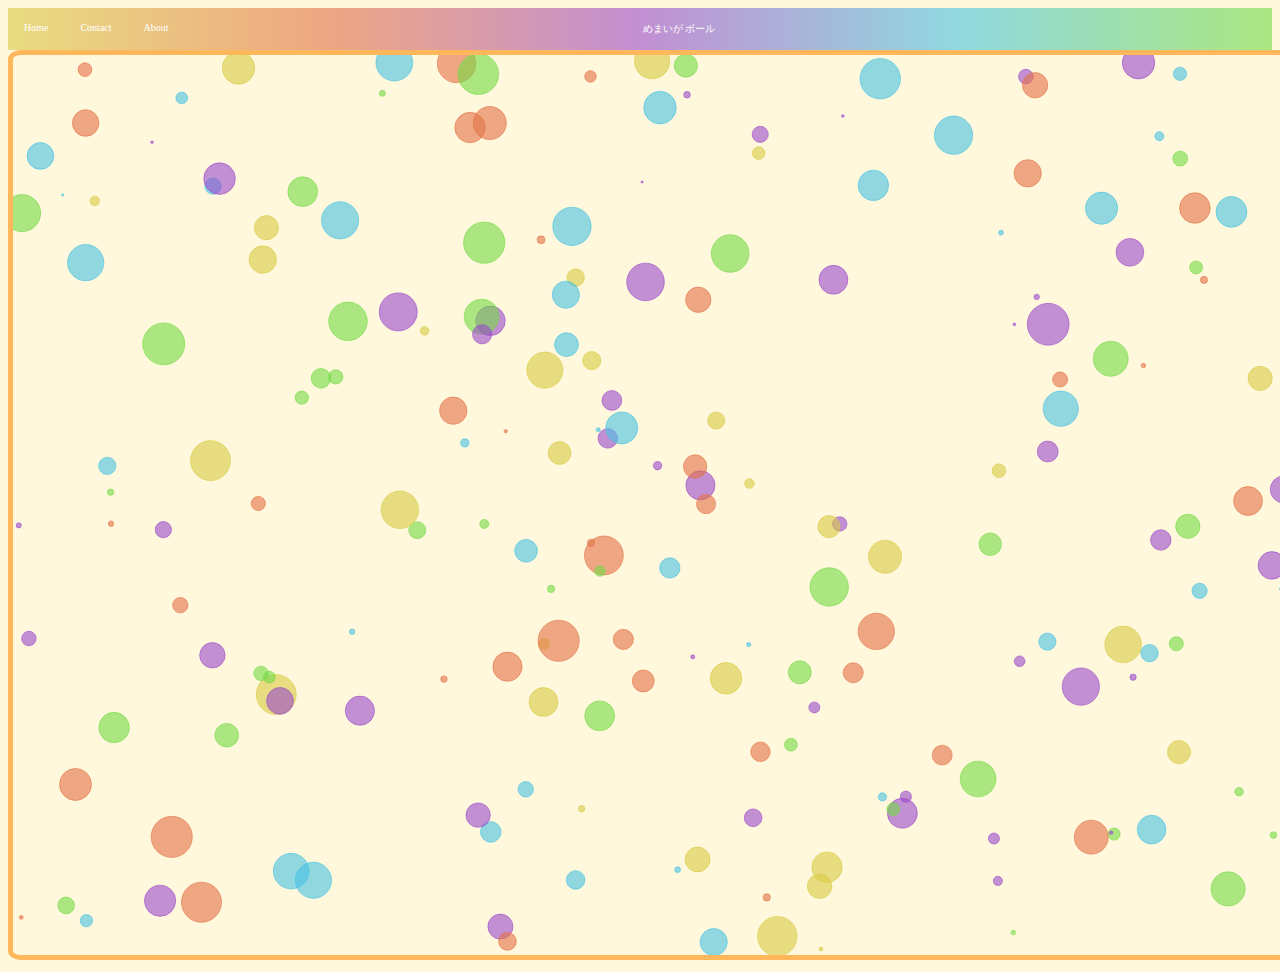
<file: index.html>
<!DOCTYPE html>
<html lang="en">

<head>
    <meta charset="UTF-8">
    <meta name="viewport" content="width=device-width, initial-scale=1.0">
    <title>DIZZY-BALLS Animation</title>
    <title>CANVAS ILLUSTRATION</title>
    <link href="style.css" type="text/css" rel="stylesheet">
    <link href="navbar.css" type="text/css" rel="stylesheet">

</head>

<body>
    <ul>
        <li><a href="index.html">Home</a></li>
        <li><a href="contact.html">Contact</a></li>
        <li><a href="about.html">About</a></li>
        <li id="heading" style="text-align: center; margin-inline-start: 35%">
            <a>めまいが ボール<br>
        </li>
    </ul>
    <canvas class="container"></canvas>
    <script src="script.js" type="text/javascript"></Script>
</body>

</html>
</file>
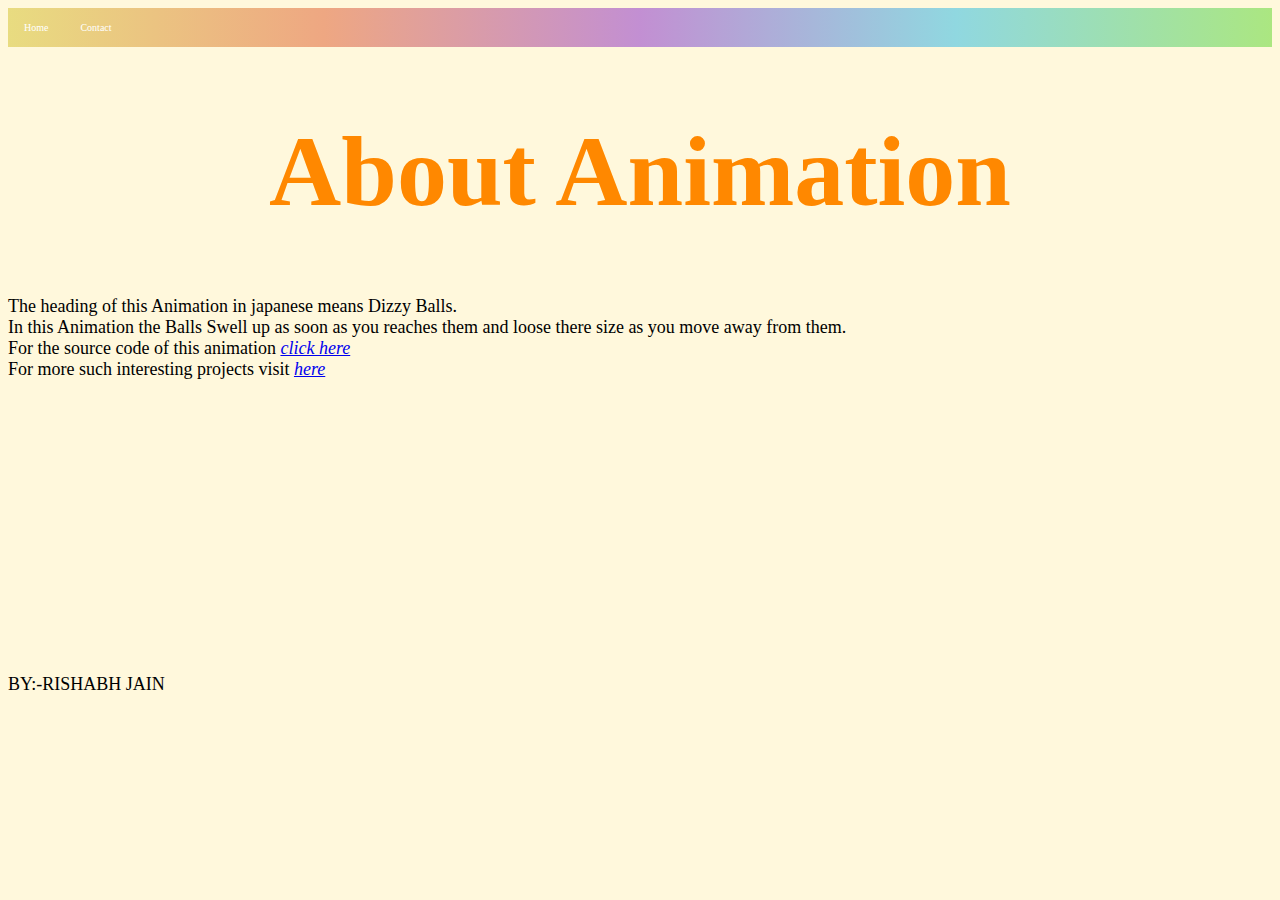
<file: about.html>
<!DOCTYPE html>
<html lang="en">

<head>
    <meta charset="UTF-8">
    <meta name="viewport" content="width=device-width, initial-scale=1.0">
    <link href="style.css" type="text/css" rel="stylesheet">
    <link href="navbar.css" type="text/css" rel="stylesheet">
    <title>About</title>
</head>

<body>
    <ul>
        <li><a href="index.html">Home</a></li>
        <li><a href="contact.html">Contact</a></li>
    </ul>
    <h1>About Animation</h1>
    <p id="para"> The heading of this Animation in japanese means Dizzy Balls.<br>In this Animation the Balls Swell
        up as
        soon as you
        reaches them and loose there size as you move away from them.<br>
        For the source code of this animation <i> <a href="https://github.com/Nazi-pikachu/basic-game-develpement">click
                here</i></a>
        <br>For more such interesting projects visit <a href="https://github.com/Nazi-pikachu"><i>here</i></a>
        <br>
        <br>
        <br>
        <br>
        <br>
        <br>
        <br>
        <br>
        <br>
        <br>
        <br>
        <br>
        <br>
        <br>
        <br>
        <a style="text-align: left;">BY:-RISHABH JAIN</a>
    </p>

</body>

</html>
</file>
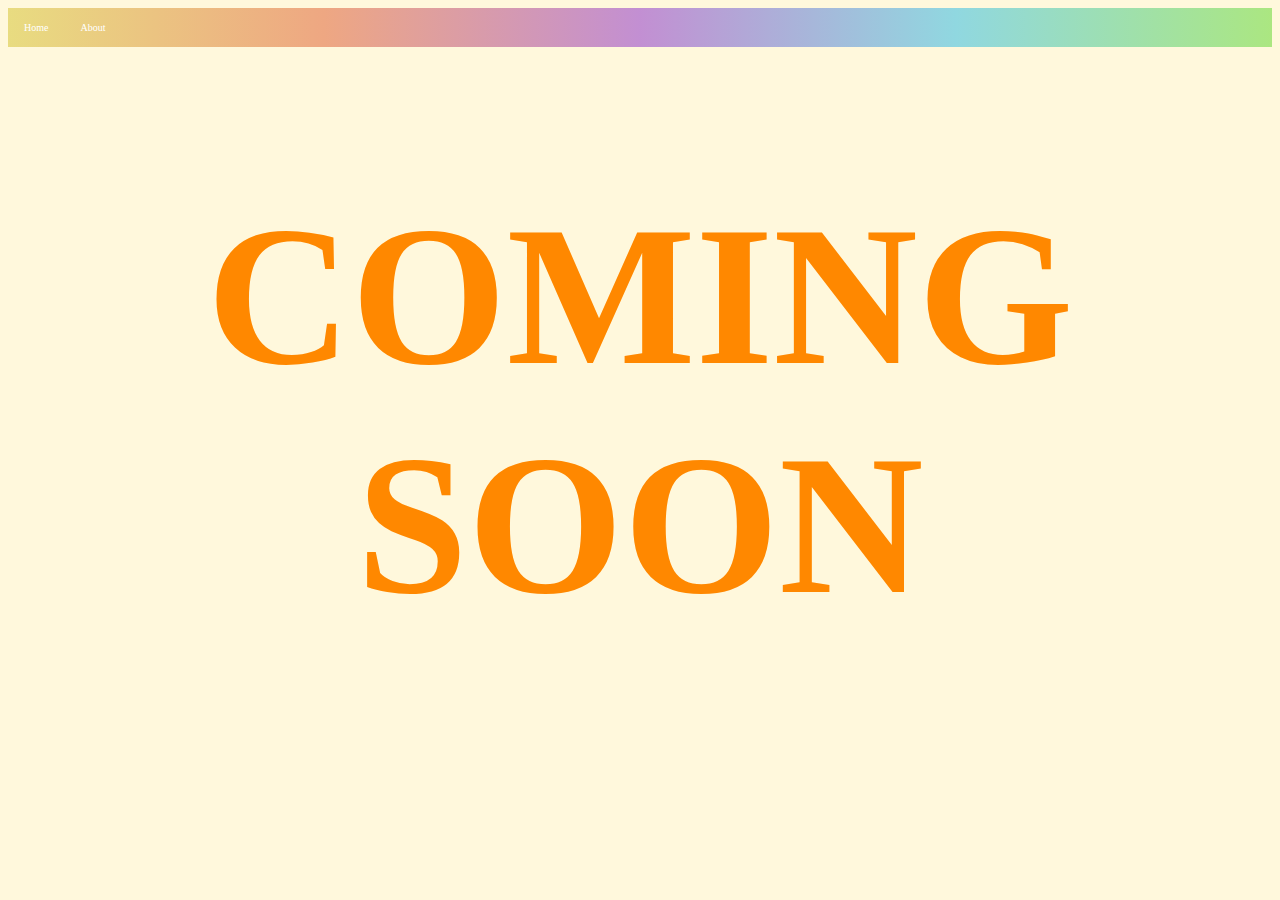
<file: contact.html>
<!DOCTYPE html>
<html lang="en">

<head>
    <meta charset="UTF-8">
    <meta name="viewport" content="width=device-width, initial-scale=1.0">
    <title>Document</title>
    <link href="style.css" type="text/css" rel="stylesheet">
    <link href="navbar.css" type="text/css" rel="stylesheet">
</head>

<body>
    <ul>
        <li><a href="index.html">Home</a></li>
        <li><a href="about.html">About</a></li>
    </ul>
    <h1 style="text-align: center; font-size: 200px;">COMING <BR>SOON</h1>
</body>

</html>
</file>
<file: style.css>
body{
    background-color: cornsilk;
}
canvas{
    border: solid rgba(255, 136, 0, 0.582) 5px;
    border-radius: 1%;
    margin-top: 0px;
   /* width: 6000px;
    height: 2800px;*/
}
h1{
    text-align: center;
    color:rgb(255, 136, 0);
    font: outline bold;
    font-family: 'Permanent Marker', cursive;
    font-size: 100px;
}
h2{
    text-align: center;
    color:rgb(255, 136, 0);
    font: outline bold;
    font-family: 'Permanent Marker', cursive;
    font-size: 30px;
}
#heading{

text-align: center;
color: crimson;
font-size: 50px;
}

#para{
    font-size: 18px;
    word-wrap: break-word;
}
</file>
<file: navbar.css>
ul {
    list-style-type: none;
    margin: 0;
    padding: 0;
    overflow: hidden;
    background: linear-gradient(to right, rgba(217, 201, 67, 0.6),
            rgba(227, 113, 70, 0.6),
            rgba(154, 73, 204, 0.6),
            rgba(70, 194, 227, 0.6),
            rgba(115, 219, 68, 0.6));
            margin-bottom: 0px;
            height: fit-content;
    
}

li {
    float: left;

}

li a {
    display: block;
    color: white;
    text-align: center;
    padding: 14px 16px;
    text-decoration: none;
    font-size: 10px;
}

/* Change the link color to #111 (black) on hover */
li a:hover {
    background-color: #111;
}
</file>
